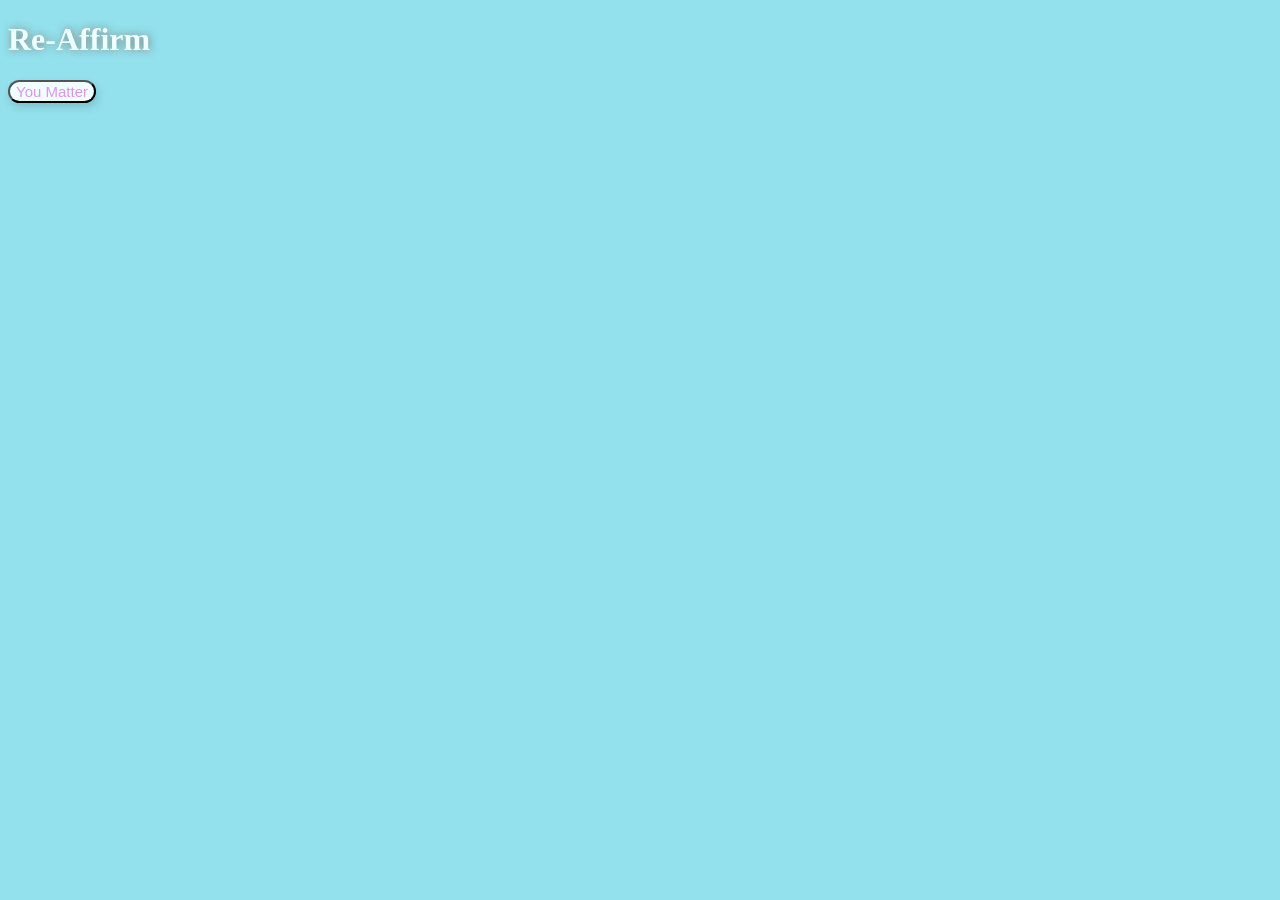
<file: index.html>
<!DOCTYPE html>
<html lang="en">
  <head>
    <meta charset="UTF-8" />
    <meta name="viewport" content="width=device-width, initial-scale=1.0" />
    <link rel="stylesheet" href="ext.css" />
    <!-- <link rel="stylesheet" href="https://fonts.googleapis.com/css?family=Audiowide"> -->
    <title>Re-affirm</title>
  </head>
  <body id="color">
    <h1 class="reaffirmcolor">Re-Affirm</h1>
    <button id="quoteButton">You Matter</button>
    <p id="quote"></p>

    <script src="popup.js"></script>
  </body>
</html>
</file>
<file: ext.css>
body {
  background-color: #92e1ed;
}

.reaffirmcolor {
  color: azure;
  text-shadow: gray 1px 0 10px;
}

#quoteButton {
  color: #dc92ed;
  background-color: azure;
  border-radius: 20px;
  font-size: 15px;
  box-shadow: 2px 4px 8px rgba(0, 0, 0, 0.15);
  /* box-shadow: 5px 5px rgba(0, 0, 0, 0.2); */
  cursor: pointer;
  transition: transform 0.3 ease;
  z-index: 1;
  position: relative;
  overflow: hidden;
}

#quoteButton:before,
#quoteButton:after {
  content: '';
  position: absolute;
  display: inline-block;
  background: inherit;
  border-radius: 50%;
  box-shadow: 2px 4px 8px rgba(0, 0, 0, 0.15);

  z-index: 0;
  pointer-events: none;
}

#quoteButton::after {
  top: -25px;
  right: -40px;
}
#quoteButton::before {
  top: -25px;
  left: -40px;
}

#quoteButton:hover {
  transform: scale(1.05);
}

#quote {
  color: azure;
  text-shadow: gray 1px 0 10px;
}
</file>
